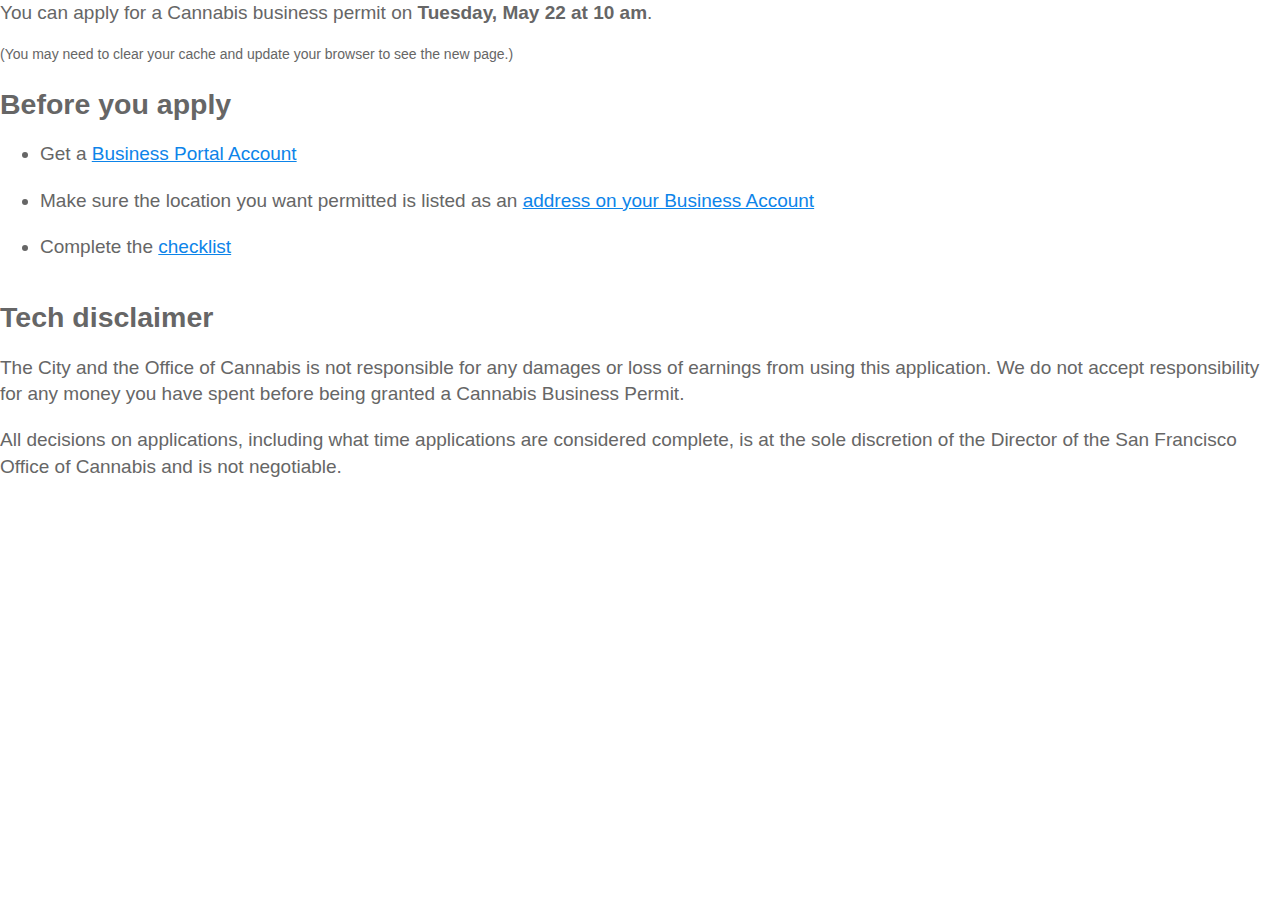
<file: index.html>
<!doctype html>
<html>
	<head>
		<title>wait</title>
		<link href="css/waiting.css" rel="stylesheet" />
	</head>
	<body>
		<div class="t2-items-wrap">
		<div class="panel-pane">
			You can apply for a Cannabis business permit on <strong>Tuesday, May 22 at 10 am</strong>.<p class="help-text">(You may need to clear your cache and update your browser to see the new page.)</p>
		</div>

		<div class="field field-name-field-heading field-type-text field-label-hidden">
			<h2>Before you apply</h2>
			<div class="field field-name-body field-type-text-with-summary field-label-hidden">
			<ul>
				<li>Get a <a href="https://my.businessportal.sfgov.org/CommunitiesSelfReg?returl=https://businessportal.sfgov.org/sfuser/login/%2F">Business Portal Account</a></li>
				<li>Make sure the location you want permitted is listed as an <a target="_blank" href="http://sftreasurer.org/account-update">address on your Business Account</a></li>
				<li>Complete the <a target="_blank" href="https://officeofcannabis.sfgov.org/requirements/checklist">checklist</a></li>
			</ul>
			</div>

			<div class="field field-name-field-heading field-type-text field-label-hidden">
				<h2>Tech disclaimer</h2>
				<div class="field field-name-body field-type-text-with-summary field-label-hidden">
				<p>The City and the Office of Cannabis is not responsible for any damages or loss of earnings from using this application. We do not accept responsibility for any money you have spent before being granted a Cannabis Business Permit.</p><p>All decisions on applications, including what time applications are considered complete, is at the sole discretion of the Director of the San Francisco Office of Cannabis and is not negotiable.</p>
				</div>
			</div>
		</div>
		</div>
		<script type="text/javascript" src="js/waiting.js"></script>
	</body>
</html>
</file>
<file: css/waiting.css>
@import url(font.css);
body {
  margin: 0;
  font-family: "Helvetica", Helvetica, Arial, sans-serif;
  line-height: 1.4em;
  font-size: 1.1875em;
  font-weight: normal;
  color: #666666;
}

a {
  color: #0d84e9
}

li {
  padding-bottom: 20px;
}

header.hero-header {
    background: #c9f1ff;
    color: #444;
    height: 300px;
    margin-top: -25px;
    padding: 0 100px;
    text-align: center;
}
@media screen and (max-width: 768px) {
    header.hero-header {
    padding: 0 35px;
}}

h1.hero-title {
    top: 35%;
    position: relative;
    font-weight: 300;
    line-height: 1.4;
}

@media screen and (max-width: 768px) {
    h1.hero-title {
        top: 30%;
}}

@media screen and (max-width: 480px) {
    h1.hero-title {
        top: 25%;
        font-size: 24px;
}}

.date {
    font-weight: bold;
    font-size: 40px;
}
 @media screen and (max-width: 768px) {
    .date {
    font-size: 30px;
}}

.navbar {
  background-color: #444;
  height: 60px;
  top: 0;
  border-top: solid #eee 50px;
}

.navbar-header {
    max-width: 1074px;
    margin: 0 auto;
}

.navbar .container-fluid {
  margin: auto;
  width: 100%;
  height: 117px;
  position: relative;
  z-index: 0;
  top: -50px;
}

.navbar-header img {
  box-shadow: 0px 0px 3px rgba(0, 0, 0, 0.2);
  border-top: none;
}

.navbar-brand {
  float: left;
  padding: 0 15px;
  margin-top: 0;
  width: 276px;
  font-size: 17px;
  line-height: 21px;
  height: 50px;
}

.page-wrap {
    max-width: 1074px;
    margin: 75px auto 125px;
}

.items-wrap {
	position: relative;
	padding-left: 425px;
}

@media screen and (max-width: 992px) {
  .items-wrap {
    padding-left: 0px;
  }
}

.items-wrap .panel-panel {
  position: absolute;
  width: 280px;
  left: 0;
  background-color: #f2f2f2;
  padding: 35px;
  font-size: 24px;
  font-weight: 300;
  color: #333;
  line-height: 1.3;
}

@media screen and (max-width: 992px) {
  .items-wrap .panel-panel {
    position: relative;
    width: 320px;
    margin: 0 auto;
  }
}

@media screen and (max-width: 480px) {
  .items-wrap .panel-panel {
    width: 255px;
  }
}

div#countdown {
  background: linear-gradient(#00c6fb, #005bea);
  color: white;
  padding: 20px 0;
  font-size: 1.35em;
  margin-top: 25px;
}

@media screen and (max-width: 992px) {
  .panel-content {
    margin: 5%;
  }
}

.panel-content h2 {
  font-family: "Droid Serif", serif;
  font-size: 1.75em;
  color: #222222;
  line-height: 1.2em;
}

.countdown-text {
    font-family: "Droid Serif", serif;
}

p.help-text {
  font-size: 14px;
  color: #666;
}
</file>
